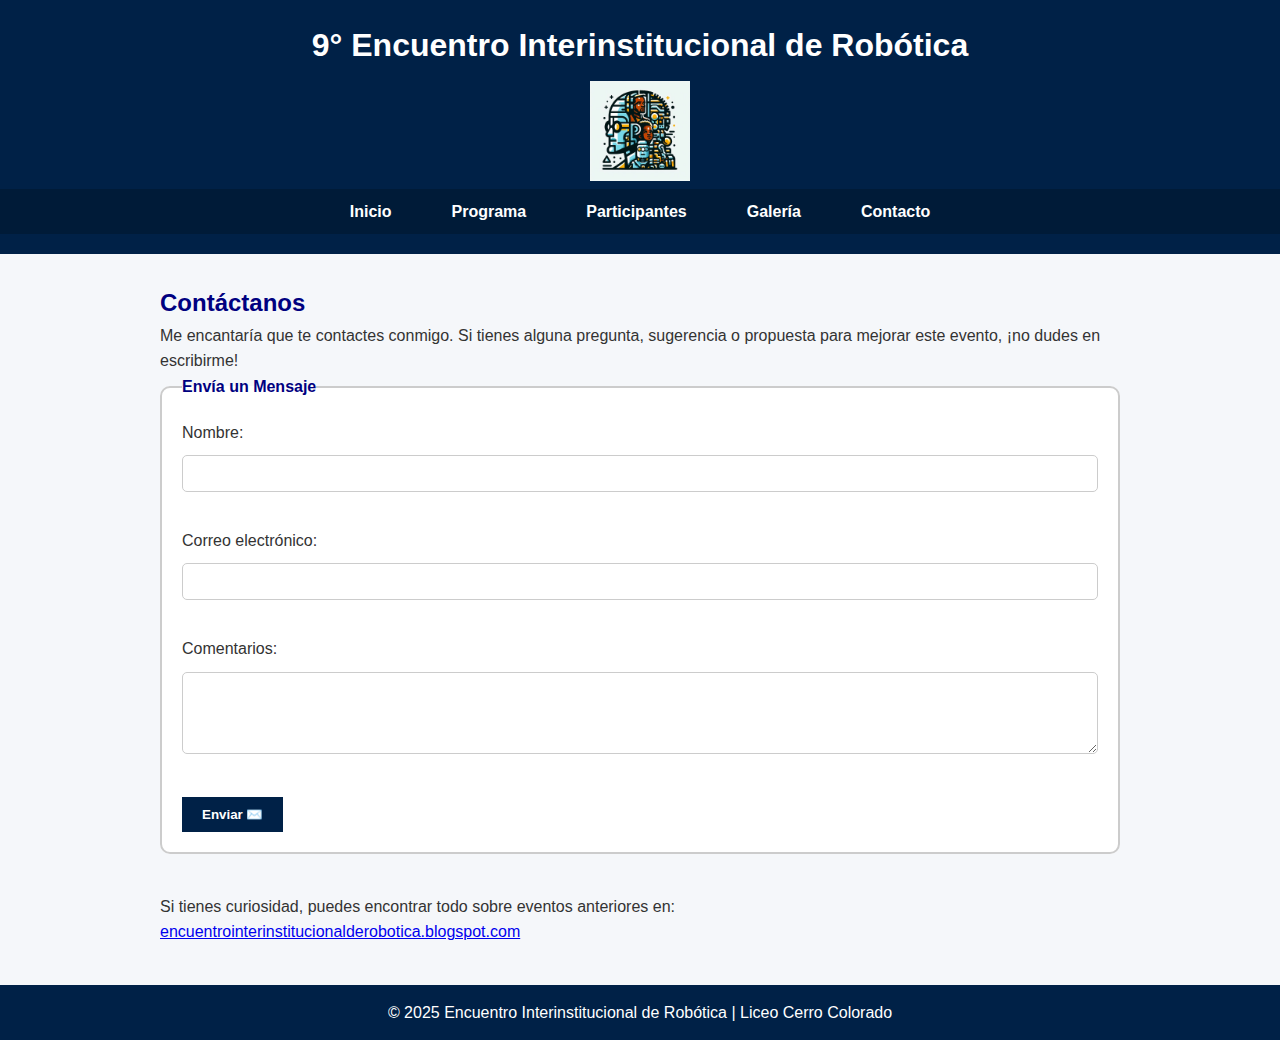
<file: contacto.html>
<!DOCTYPE html>
<html lang="es">
<head>
  <meta charset="UTF-8">
  <title>9° Encuentro Interinstitucional de Robótica</title>
  <link rel="stylesheet" href="style.css">
</head>

<body>
  <!-- ENCABEZADO -->
  <header>
    <h1>9° Encuentro Interinstitucional de Robótica</h1>
    <img src="Designer.jpeg" alt="Hombre bicentenario" width="100">
    <nav>
      <ul>
        <li><a href="index.html">Inicio</a></li>
        <li><a href="programa.html">Programa</a></li>
        <li><a href="participantes.html">Participantes</a></li>
        <li><a href="galeria.html">Galería</a></li>
        <li><a href="contacto.html">Contacto</a></li>
      </ul>
    </nav>
  </header>

  <main>
    <!-- Título de la sección de contacto -->
    <section class="formulario">
      <h2 style="color: navy">Contáctanos</h2>
      <p>
        Me encantaría que te contactes conmigo. Si tienes alguna pregunta, sugerencia o propuesta para mejorar este evento, ¡no dudes en escribirme!
      </p>

      <!-- Formulario de contacto -->
      <form action="#" method="get">
        <fieldset class="form-fieldset">
          <legend style="color: navy"><strong>Envía un Mensaje</strong></legend>

          <label for="nombre">Nombre:</label>
          <input type="text" id="nombre" name="nombre"><br><br>

          <label for="email">Correo electrónico:</label>
          <input type="email" id="email" name="email"><br><br>

          <label for="comentarios">Comentarios:</label><br>
          <textarea id="comentarios" name="comentarios" rows="4" cols="50"></textarea><br><br>

          <button type="submit">Enviar ✉️</button>
        </fieldset>
      </form>
    </section>
 <p>
            Si tienes curiosidad, puedes encontrar todo sobre eventos anteriores en:
            
        </p>
    <a href=https://encuentrointerinstitucionalderobotica.blogspot.com/" target="_blank"> encuentrointerinstitucionalderobotica.blogspot.com </a>
   </main>

  <footer>
    <p>&copy; 2025 Encuentro Interinstitucional de Robótica | Liceo Cerro Colorado</p>
  </footer>
</body>
</html>
</file>
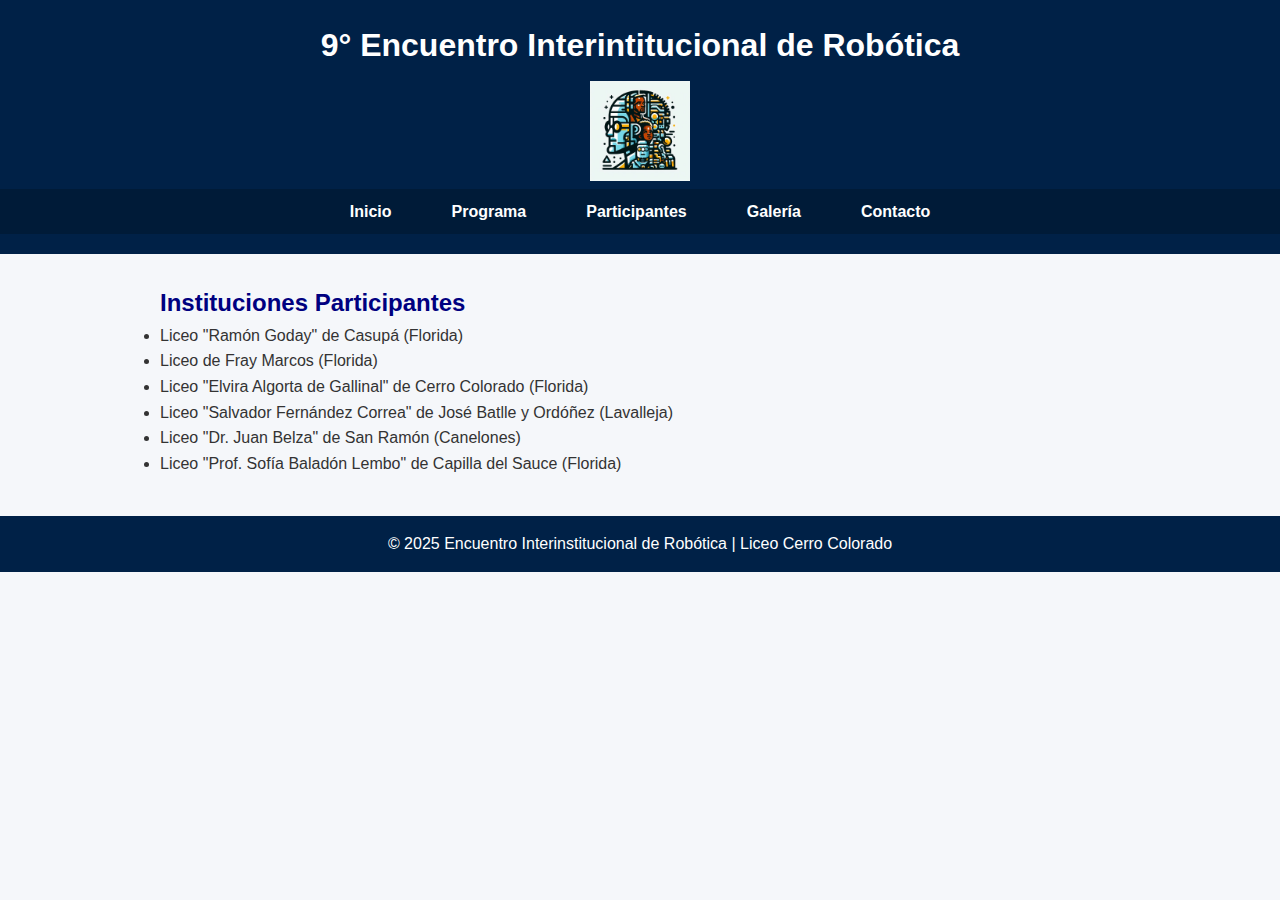
<file: participantes.html>
<!DOCTYPE html>
<html lang="es">
  <link rel="stylesheet" href="style.css">
<header>

  <meta charset="UTF-8">
  <title>9° Encuentro Interinstitucional de Robótica</title>
  <h1>9° Encuentro Interintitucional de Robótica  </h1>
  <img src="Designer.jpeg" alt="Hombre bicentenario" width="100">
  
  <nav>
      <ul>
        <li><a href="index.html">Inicio</a></li>
        <li><a href="programa.html">Programa</a></li>
        <li><a href="participantes.html">Participantes</a></li>
        <li><a href="galeria.html">Galería</a></li>
        <li><a href="contacto.html">Contacto</a></li>
      </ul>
    </nav>
</header> <!-- ENCABEZADO del sitio -->
<body>
 <main>
    <section>
      <h2>Instituciones Participantes</h2>
      <ul>
        <li>Liceo "Ramón Goday" de Casupá  (Florida)</li>
        <li>Liceo de Fray Marcos (Florida) </li>
        <li>Liceo "Elvira Algorta de Gallinal" de Cerro Colorado (Florida)</li>
        <li>Liceo "Salvador Fernández Correa" de José Batlle y Ordóñez (Lavalleja)</li>
        <li>Liceo "Dr. Juan Belza" de San Ramón (Canelones)</li>
        <li>Liceo "Prof. Sofía Baladón Lembo" de Capilla del Sauce (Florida)</li>
      </ul>
    </section>
</main>
   <footer>
    <p>&copy; 2025 Encuentro Interinstitucional de Robótica | Liceo Cerro Colorado</p>
  </footer>
</body>
</html>
</file>
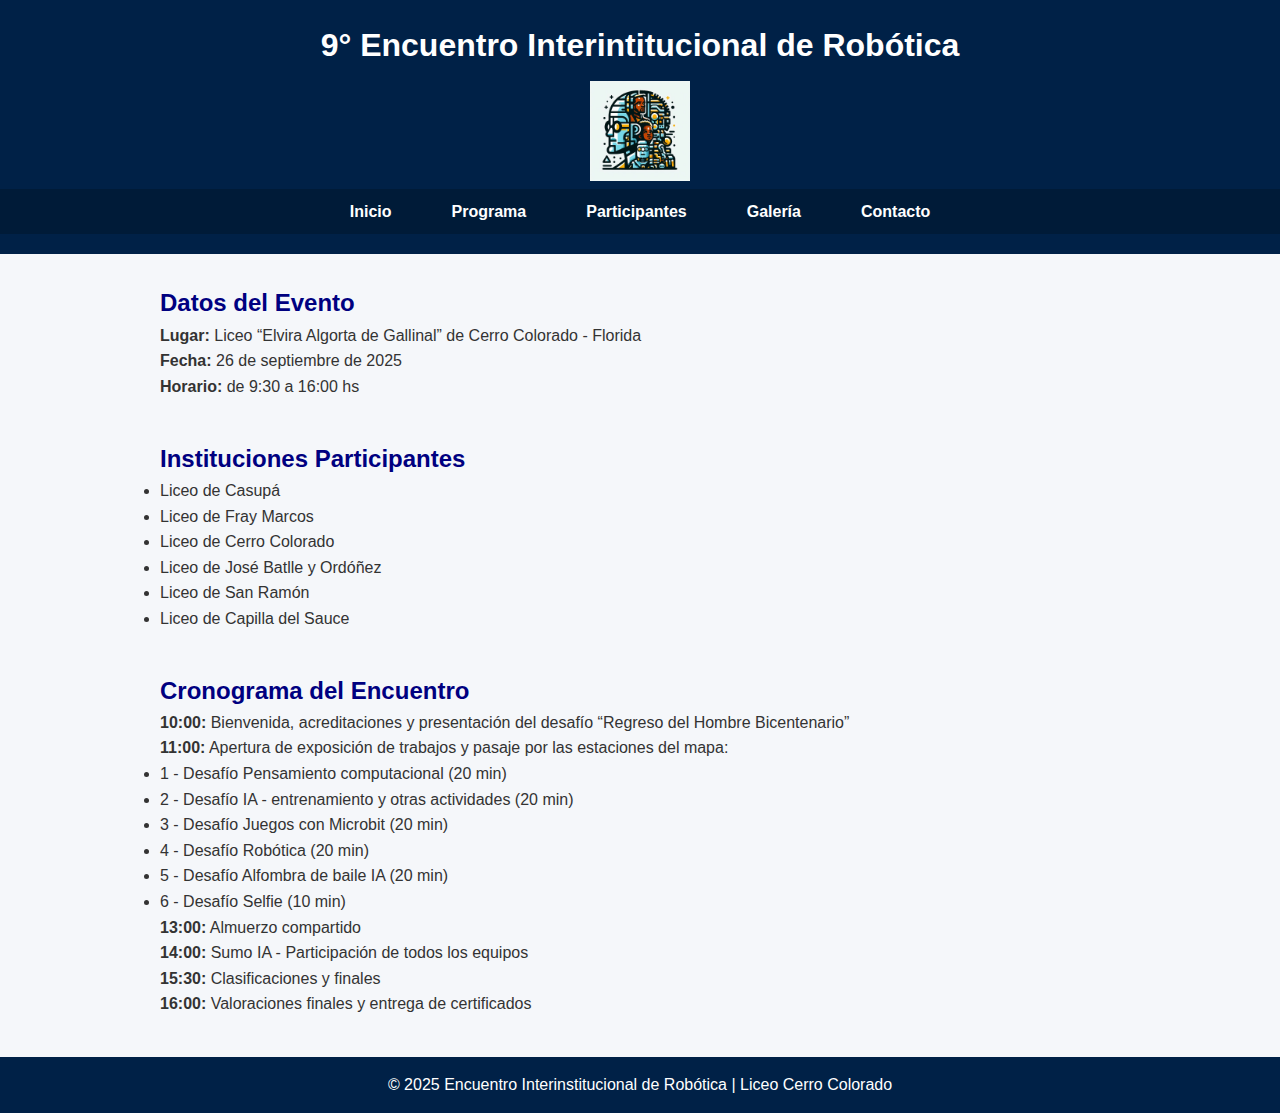
<file: programa.html>
<!DOCTYPE html>
<html lang="es">
  <link rel="stylesheet" href="style.css">
<header>
  <meta charset="UTF-8">
  <title>9° Encuentro Interinstitucional de Robótica</title>
  <h1>9° Encuentro Interintitucional de Robótica  </h1>
  <img src="Designer.jpeg" alt="Hombre bicentenario" width="100">
  
 <nav>
      <ul> 
        <li><a href="index.html">Inicio</a></li>
        <li><a href="programa.html">Programa</a></li>
        <li><a href="participantes.html">Participantes</a></li>
        <li><a href="galeria.html">Galería</a></li>
        <li><a href="contacto.html">Contacto</a></li>
      </ul>
    </nav>
</header> <!-- ENCABEZADO del sitio -->
<body>
 <main>
    <section>
      <h2>Datos del Evento</h2>
      <p><strong>Lugar:</strong> Liceo “Elvira Algorta de Gallinal” de Cerro Colorado - Florida</p>
      <p><strong>Fecha:</strong> 26 de septiembre de 2025</p>
      <p><strong>Horario:</strong> de 9:30 a 16:00 hs</p>
    </section>
 <section>
      <h2>Instituciones Participantes</h2>
      <ul> <!-- lista no ordenada, de viñetas -->
        <li>Liceo de Casupá</li>
        <li>Liceo de Fray Marcos</li>
        <li>Liceo de Cerro Colorado</li>
        <li>Liceo de José Batlle y Ordóñez</li>
        <li>Liceo de San Ramón</li>
        <li>Liceo de Capilla del Sauce</li>
      </ul>
    </section>
   <section>
      <h2>Cronograma del Encuentro</h2>
      <article>
        <p><strong>10:00:</strong> Bienvenida, acreditaciones y presentación del desafío “Regreso del Hombre Bicentenario”</p>
        <p><strong>11:00:</strong> Apertura de exposición de trabajos y pasaje por las estaciones del mapa:</p>
        <ul>
          <li>1 - Desafío Pensamiento computacional (20 min)</li>
          <li>2 - Desafío IA - entrenamiento y otras actividades (20 min)</li>
          <li>3 - Desafío Juegos con Microbit (20 min)</li>
          <li>4 - Desafío Robótica (20 min)</li>
          <li>5 - Desafío Alfombra de baile IA (20 min)</li>
          <li>6 - Desafío Selfie (10 min)</li>
        </ul>
        <p><strong>13:00:</strong> Almuerzo compartido</p>
        <p><strong>14:00:</strong> Sumo IA - Participación de todos los equipos</p>
        <p><strong>15:30:</strong> Clasificaciones y finales</p>
        <p><strong>16:00:</strong> Valoraciones finales y entrega de certificados</p>
      </article>
    </section>
  </main>
   <footer>
    <p>&copy; 2025 Encuentro Interinstitucional de Robótica | Liceo Cerro Colorado</p>
  </footer>
</body>
</html>
</file>
<file: style.css>
/* Reseteado general */
* {
  margin: 0;              
  padding: 0;
  box-sizing: border-box;
}

/* Estilo general de la página */
body {
  font-family: 'Segoe UI', Tahoma, Geneva, Verdana, sans-serif;
  line-height: 1.6;
  background-color: #f5f7fa; 
  color: #333;
}

/* ENCABEZADO */
header {
  background-color: #002147; /* azul marino */
  color: white;
  padding: 20px 0;
  text-align: center;
}

header h1 {
  font-size: 2em;
  margin-bottom: 10px;
}

/* NAVEGACIÓN */
nav ul {
  list-style: none;
  display: flex;
  justify-content: center;
  background-color: #001b38;
}

nav ul li {
  margin: 0 15px;
}

nav ul li a {
  text-decoration: none;
  color: white;
  font-weight: bold;
  padding: 10px 15px;
  display: block;
  transition: background-color 0.3s;
}

nav ul li a:hover {
  background-color: #003366;
  border-radius: 5px;
  color: navy;
}

/* CONTENIDO PRINCIPAL */
main {
  max-width: 1000px;
  margin: 30px auto;
  padding: 0 20px;
}

/* Secciones */
section {
  margin-bottom: 40px;
}

/* Títulos */
h2 {
  color: navy;
}

/* PIE DE PÁGINA */
footer {
  background-color: #002147;
  color: white;
  text-align: center;
  padding: 15px 0;
  margin-top: 40px;
}

/* Estilo uniforme para imágenes y videos tipo tarjeta */
.img-consigna {
  width: 100%;
  max-width: 500px; 
  height: auto;
  display: block;
  margin: 15px auto;
  border: 2px solid #ccc;
  background-color: #fff;       
  padding: 10px;            
  border-radius: 10px;          
  box-shadow: 0 4px 8px rgba(0,0,0,0.1);
}

/* Imágenes responsivas generales */
img {
  max-width: 100%;
  height: auto;
}

/* Videos locales responsivos */
video {
  max-width: 100%;
  display: block;
  margin: 20px auto;
  border: C solid #ccc;
  border-radius: 5px;
}

/* Formato de galería */
.galeria {
  display: grid;
  grid-template-columns: repeat(auto-fit, minmax(250px, 1fr));
  gap: 20px;
  padding: 20px 0;
}

/* Formularios */
form input, form textarea {
  width: 100%;
  padding: 10px;
  margin: 10px 0;
  border: 1px solid #ccc;
  border-radius: 5px;
}

form button {
  background-color: #002147;
  color: white;
  border: none;
  padding: 10px 20px;
  cursor: pointer;
  font-weight: bold;
}

form button:hover {
  background-color: #003366;
}

.form-fieldset {
  padding: 20px;
  border: 2px solid #ccc;
  border-radius: 10px;
  background-color: #fff;
}
</file>
